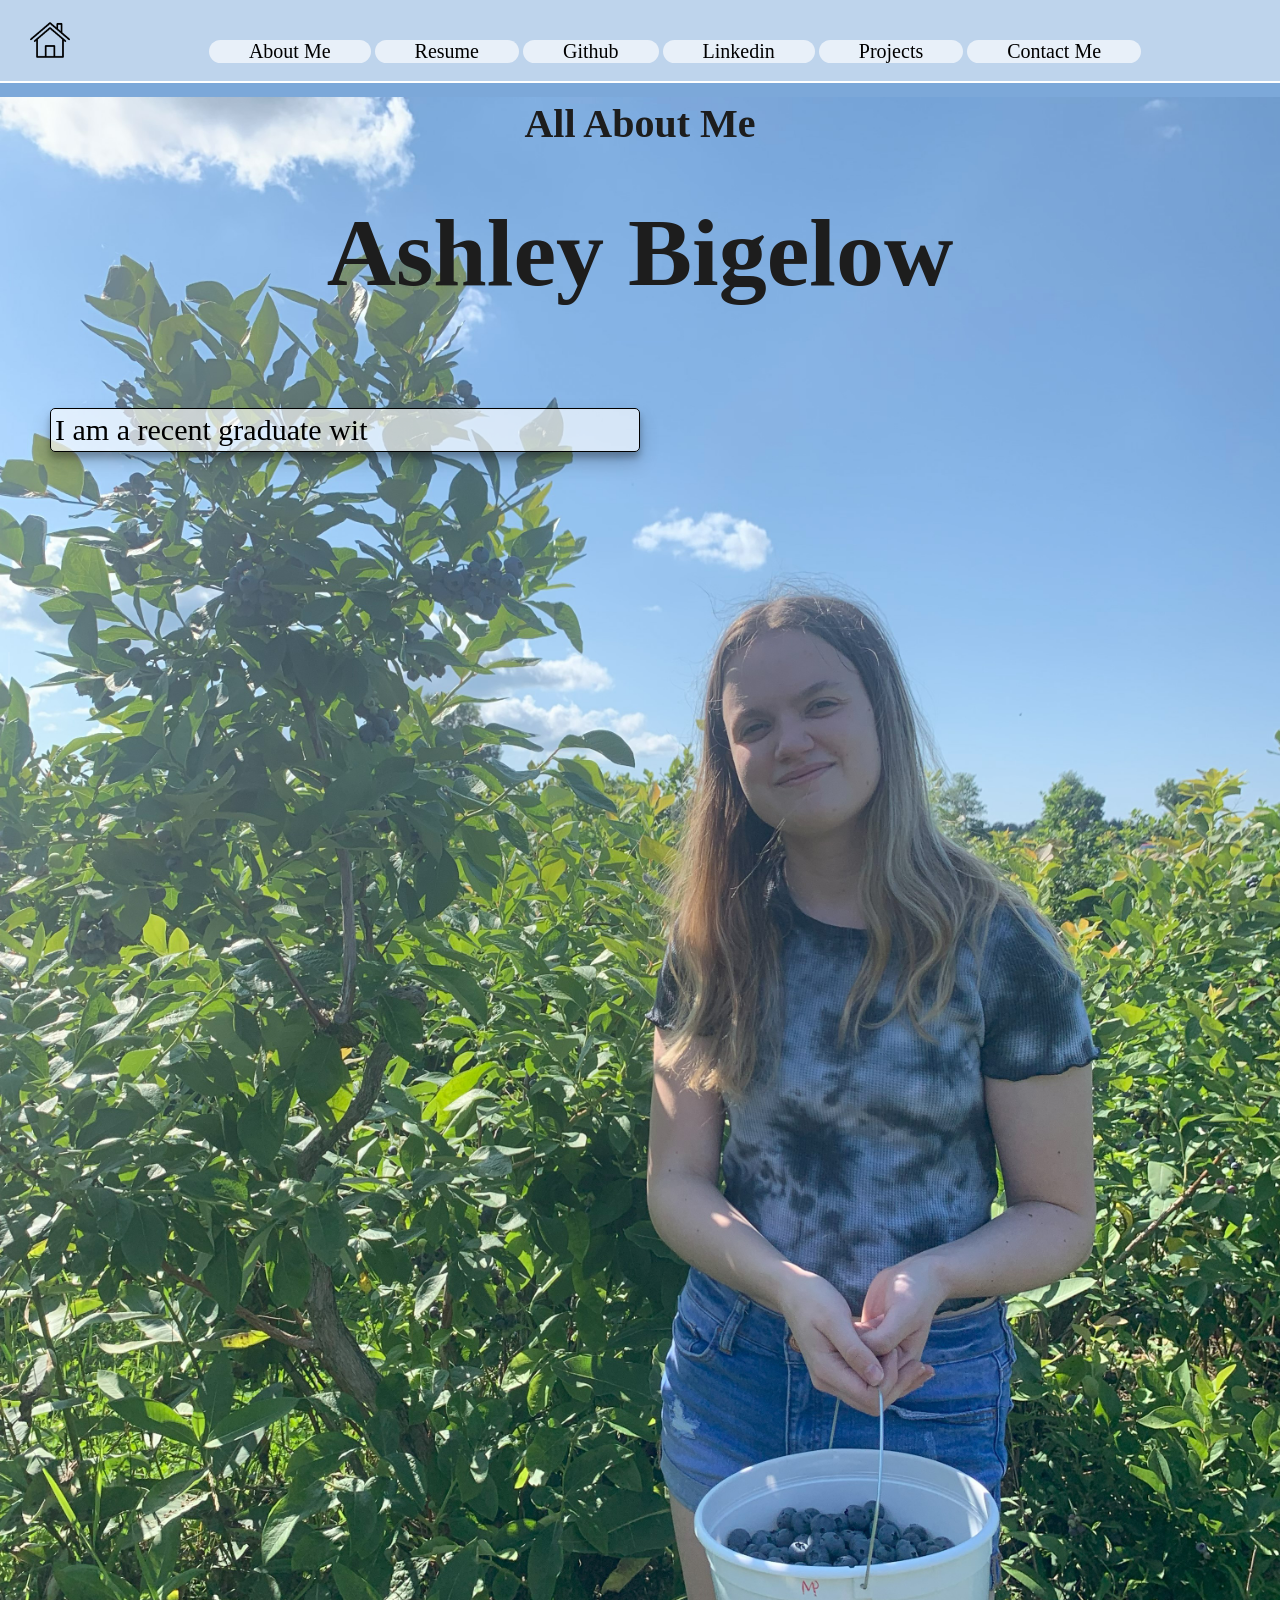
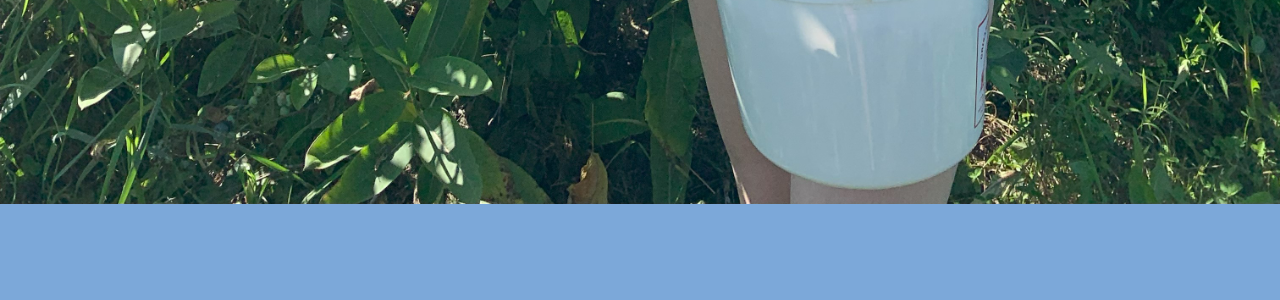
<file: index.html>
<!DOCTYPE html>
<html lang="en">
  <head>
    <link rel="stylesheet" href="style.css" />
    <script src="https://ajax.googleapis.com/ajax/libs/jquery/3.6.4/jquery.min.js"></script>
  </head>

  <body id="aboutid">
    <!--This is the header for the pages-->
    <div
      style="
        position: fixed;
        width: 100%;
        background-color: rgba(255, 255, 255, 0.5);
      "
    >
      <p style="height: 40px"></p>
      <p class="centerImage">
        <a
          style="float: left; margin-top: -20px; margin-left: 30px"
          href="index.html"
        >
          <img src="../images/house.png" width="40" alt="home logo" />
        </a>
        <a class="buttons" href="about.html">About Me</a>
        <a
          class="buttons"
          href="Resume.pdf"
          target="_blank"
          rel="noopener noreferrer"
          >Resume</a
        >
        <a
          class="buttons"
          href="https://github.com/ashleybigelow"
          target="_blank"
          rel="noopener noreferrer"
          >Github</a
        >
        <a
          class="buttons"
          href="https://www.linkedin.com/in/ashley-bigelow-8a0a091b8/"
          target="_blank"
          rel="noopener noreferrer"
          >Linkedin</a
        >
        <a class="buttons" href="projects.html">Projects</a>
        <a class="buttons" href="contactme.html">Contact Me</a>
      </p>
      <br />
      <hr style="background-color: white; border: none; height: 2px" />
    </div>
    <!--This is where the page content starts-->
    <div>
      <p style="height: 100px"></p>
      <h1
        style="
          color: rgb(29, 29, 29);
          font-family: 'Times New Roman', Times, serif;
          font-size: 250%;
          text-align: center;
        "
      >
        All About Me
      </h1>
      <p class="space"></p>
      <h1
        style="
          color: rgb(29, 29, 29);
          font-family: 'Times New Roman', Times, serif;
          font-size: 6rem;
          text-align: center;
        "
      >
        Ashley Bigelow
      </h1>
      <p style="height: 100px"></p>
      <p
        id="textblock"
        class="textblock textblocka"
        style="margin-bottom: 200px"
      ></p>
      <span class="input-cursor"></span>
    </div>

    <script>
      //this function waits for a specific amount of time before proceeding
      function waitForMs(ms) {
        return new Promise((resolve) => setTimeout(resolve, ms));
      }

      async function type(sentence, eleRef, delay = 50) {
        let i = 0;
        while (i < sentence.length) {
          await waitForMs(delay);
          $(eleRef).append(sentence.charAt(i));
          i++;
        }
        return;
      }

      async function backspace(eleRef, delay = 10) {
        let sentence = $(eleRef).html();
        while (sentence.length > 0) {
          await waitForMs(delay);
          sentence = sentence.substring(0, sentence.length - 1);
          $(eleRef).html(sentence);
        }
      }

      let sentencetest = "test test test";
      let sentencea =
        "I am a recent graduate with my Bachelor of Science in Computer Science from Cornell " +
        "University. While in college, I learned how to code in Python, Java, " +
        "OCaml, and many more languages. In order to create this webite, I taught " +
        "myself HTML, CSS, and JavaScript. There are links to my Resume, " +
        "Github, LinkedIn, and a page where I describe some of the projects that " +
        "I have worked on.";
      let sentenceb =
        "Some of the technologies I know are: Java, Python, Ocaml, HTML, CSS, JavaScript, Node.js, React.js, C, and SQL.";
      let sentencec =
        "Some useful courses I took are: Introduction to Computing using Python, Object-Oriented Programming & Data Structures (Java), Calculus I & II, Discrete Structures, Data Structures and Functional Programming, Operating Systems, Theory of Algorithms, Computer System Organization, Foundations of Artificial Intelligence";
      /* type(sentenceb, "textblockb")*/
      $(document).ready(async function () {
        while (true) {
          await type(sentencea, "#textblock");
          await waitForMs(200);
          await backspace("#textblock");
          await type(sentenceb, "#textblock");
          await waitForMs(200);
          await backspace("#textblock");
          await type(sentencec, "#textblock");
          await waitForMs(200);
          await backspace("#textblock");
        }
      });
    </script>
  </body>
</html>
</file>
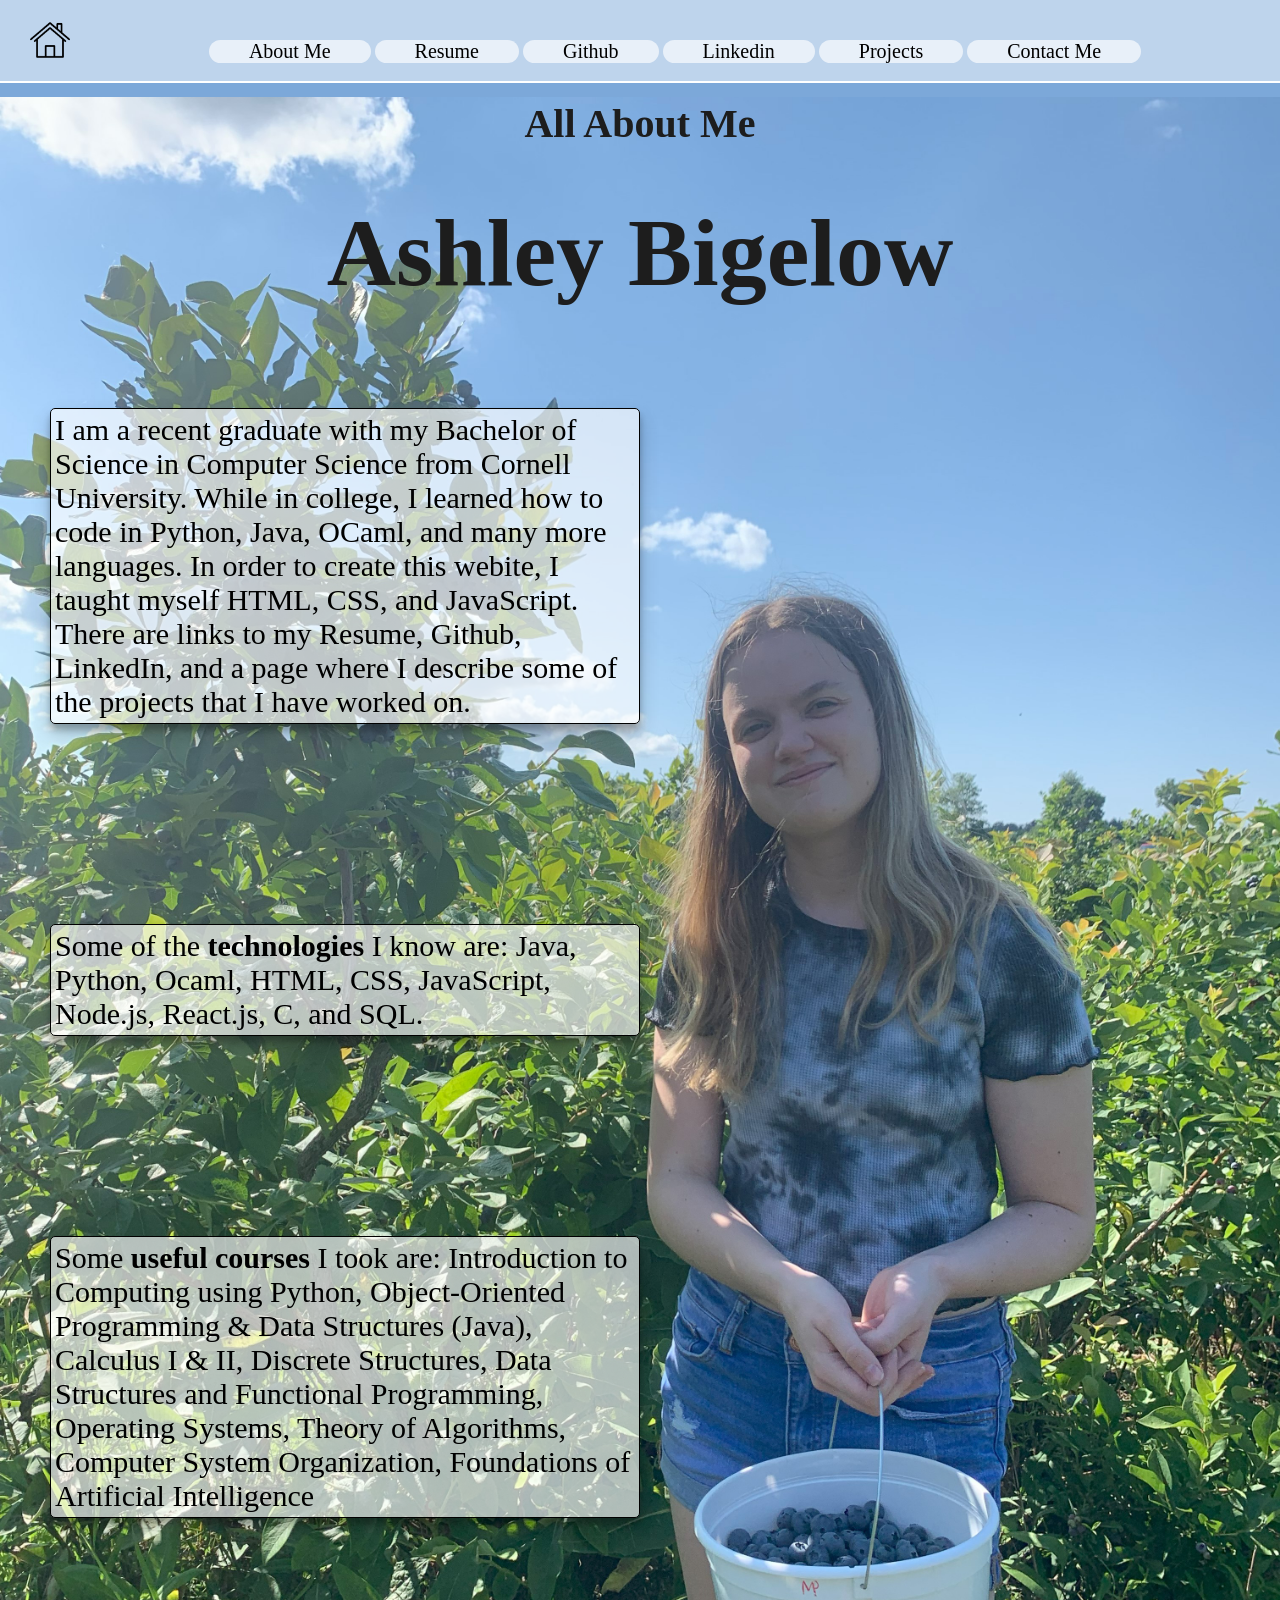
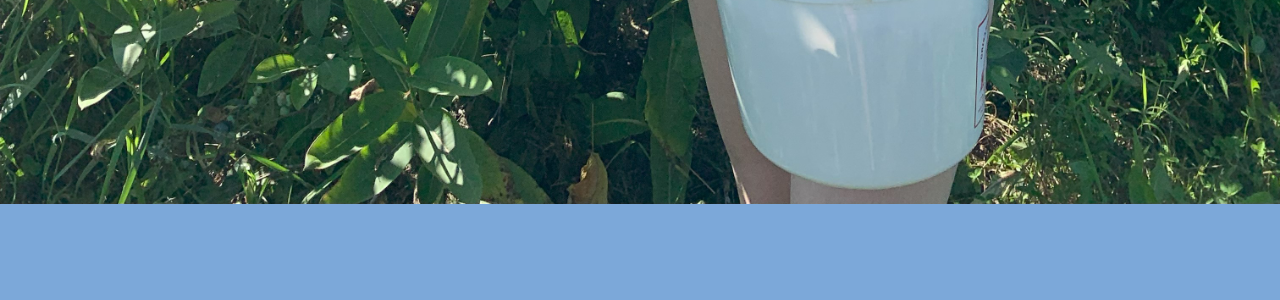
<file: about.html>
<!DOCTYPE html>
<html lang="en">
  <head>
    <link rel="stylesheet" href="style.css" />
  </head>

  <body id="aboutid">
    <!--This is the header for the pages-->
    <div
      style="
        position: fixed;
        width: 100%;
        background-color: rgba(255, 255, 255, 0.5);
      "
    >
      <p style="height: 40px"></p>
      <p class="centerImage">
        <a
          style="float: left; margin-top: -20px; margin-left: 30px"
          href="index.html"
        >
          <img src="../images/house.png" width="40" alt="home logo" />
        </a>
        <a class="buttons" href="about.html">About Me</a>
        <a
          class="buttons"
          href="Resume.pdf"
          target="_blank"
          rel="noopener noreferrer"
          >Resume</a
        >
        <a
          class="buttons"
          href="https://github.com/ashleybigelow"
          target="_blank"
          rel="noopener noreferrer"
          >Github</a
        >
        <a
          class="buttons"
          href="https://www.linkedin.com/in/ashley-bigelow-8a0a091b8/"
          target="_blank"
          rel="noopener noreferrer"
          >Linkedin</a
        >
        <a class="buttons" href="projects.html">Projects</a>
        <a class="buttons" href="contactme.html">Contact Me</a>
      </p>
      <br />
      <hr style="background-color: white; border: none; height: 2px" />
    </div>
    <!--This is where the page content starts-->
    <div>
      <p style="height: 100px"></p>
      <h1
        style="
          color: rgb(29, 29, 29);
          font-family: 'Times New Roman', Times, serif;
          font-size: 250%;
          text-align: center;
        "
      >
        All About Me
      </h1>
      <p class="space"></p>
      <h1
        style="
          color: rgb(29, 29, 29);
          font-family: 'Times New Roman', Times, serif;
          font-size: 6rem;
          text-align: center;
        "
      >
        Ashley Bigelow
      </h1>
      <p style="height: 100px"></p>
      <p class="textblock textblocka" style="margin-bottom: 200px">
        I am a recent graduate with my Bachelor of Science in Computer Science
        from Cornell University. While in college, I learned how to code in
        Python, Java, OCaml, and many more languages. In order to create this
        webite, I taught myself HTML, CSS, and JavaScript. There are links to my
        Resume, Github, LinkedIn, and a page where I describe some of the
        projects that I have worked on.
      </p>
      <div class="textblock textblockb" style="margin-bottom: 200px">
        <p>
          Some of the <b>technologies</b> I know are: Java, Python, Ocaml, HTML,
          CSS, JavaScript, Node.js, React.js, C, and SQL.
        </p>
      </div>
      <div class="textblock textblockc">
        <p>
          Some <b>useful courses</b> I took are: Introduction to Computing using
          Python, Object-Oriented Programming & Data Structures (Java), Calculus
          I & II, Discrete Structures, Data Structures and Functional
          Programming, Operating Systems, Theory of Algorithms, Computer System
          Organization, Foundations of Artificial Intelligence
        </p>
      </div>
    </div>
  </body>
</html>
</file>
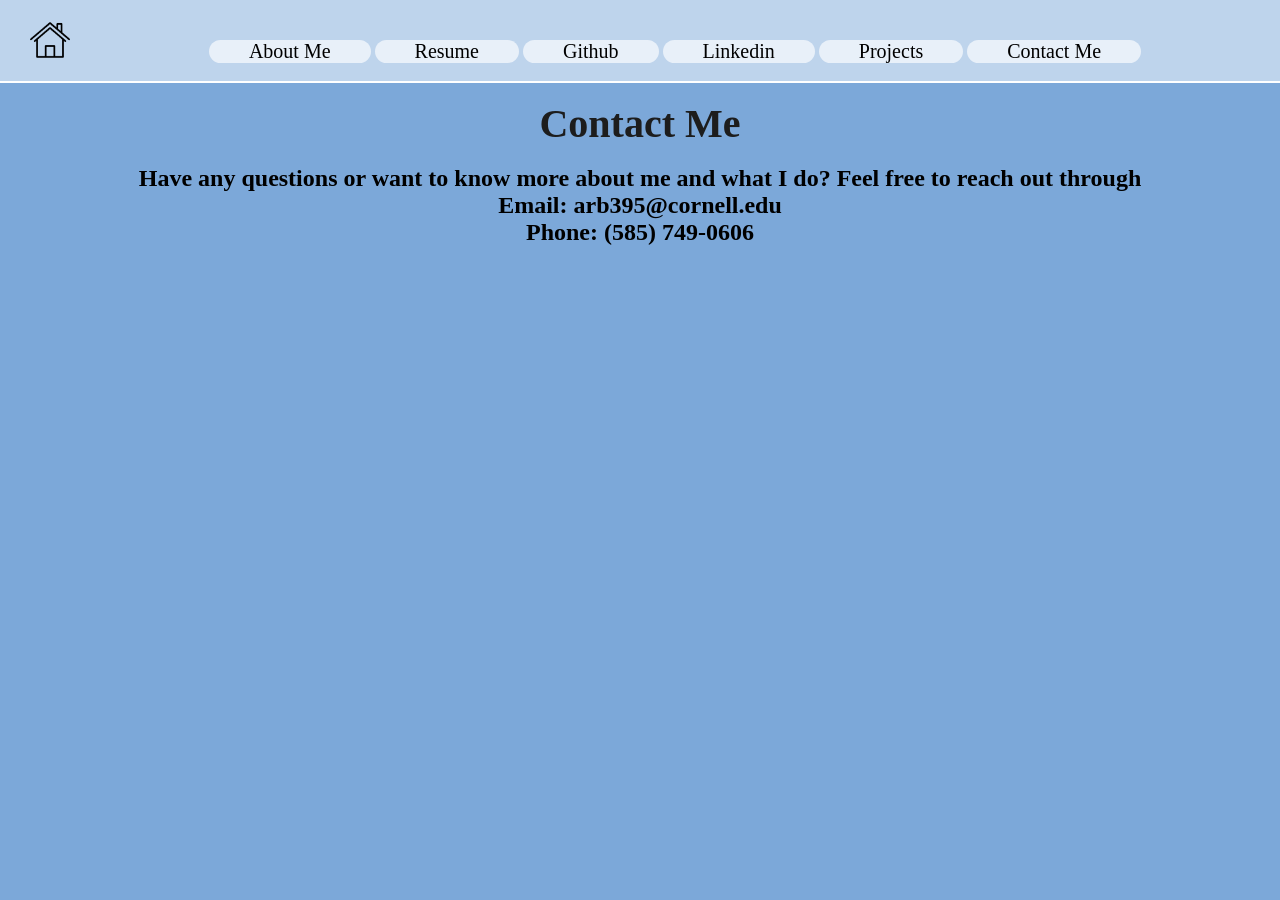
<file: contactme.html>
<!DOCTYPE html>
<html lang="en">
  <head>
    <meta charset="UTF-8" />
    <meta http-equiv="X-UA-Compatible" content="IE=edge" />
    <meta name="viewport" content="width=device-width, initial-scale=1.0" />
    <title>Document</title>
    <link rel="stylesheet" href="style.css" />
  </head>

  <body id="contactid">
    <!--This is the header for the pages-->
    <div
      style="
        position: fixed;
        width: 100%;
        background-color: rgba(255, 255, 255, 0.5);
      "
    >
      <p style="height: 40px"></p>
      <p class="centerImage">
        <a
          style="float: left; margin-top: -20px; margin-left: 30px"
          href="index.html"
        >
          <img src="../images/house.png" width="40" alt="home logo" />
        </a>
        <a class="buttons" href="about.html">About Me</a>
        <a
          class="buttons"
          href="Resume.pdf"
          target="_blank"
          rel="noopener noreferrer"
          >Resume</a
        >
        <a
          class="buttons"
          href="https://github.com/ashleybigelow"
          target="_blank"
          rel="noopener noreferrer"
          >Github</a
        >
        <a
          class="buttons"
          href="https://www.linkedin.com/in/ashley-bigelow-8a0a091b8/"
          target="_blank"
          rel="noopener noreferrer"
          >Linkedin</a
        >
        <a class="buttons" href="projects.html">Projects</a>
        <a class="buttons" href="contactme.html">Contact Me</a>
      </p>
      <br />
      <hr style="background-color: white; border: none; height: 2px" />
    </div>
    <!--This is the content of the page-->
    <p style="height: 100px"></p>
    <h1>Contact Me</h1>
    <br />
    <h2 style="text-align: center">
      Have any questions or want to know more about me and what I do? Feel free
      to reach out through
    </h2>
    <h2 style="text-align: center">Email: arb395@cornell.edu</h2>
    <h2 style="text-align: center">Phone: (585) 749-0606</h2>
  </body>
</html>
</file>
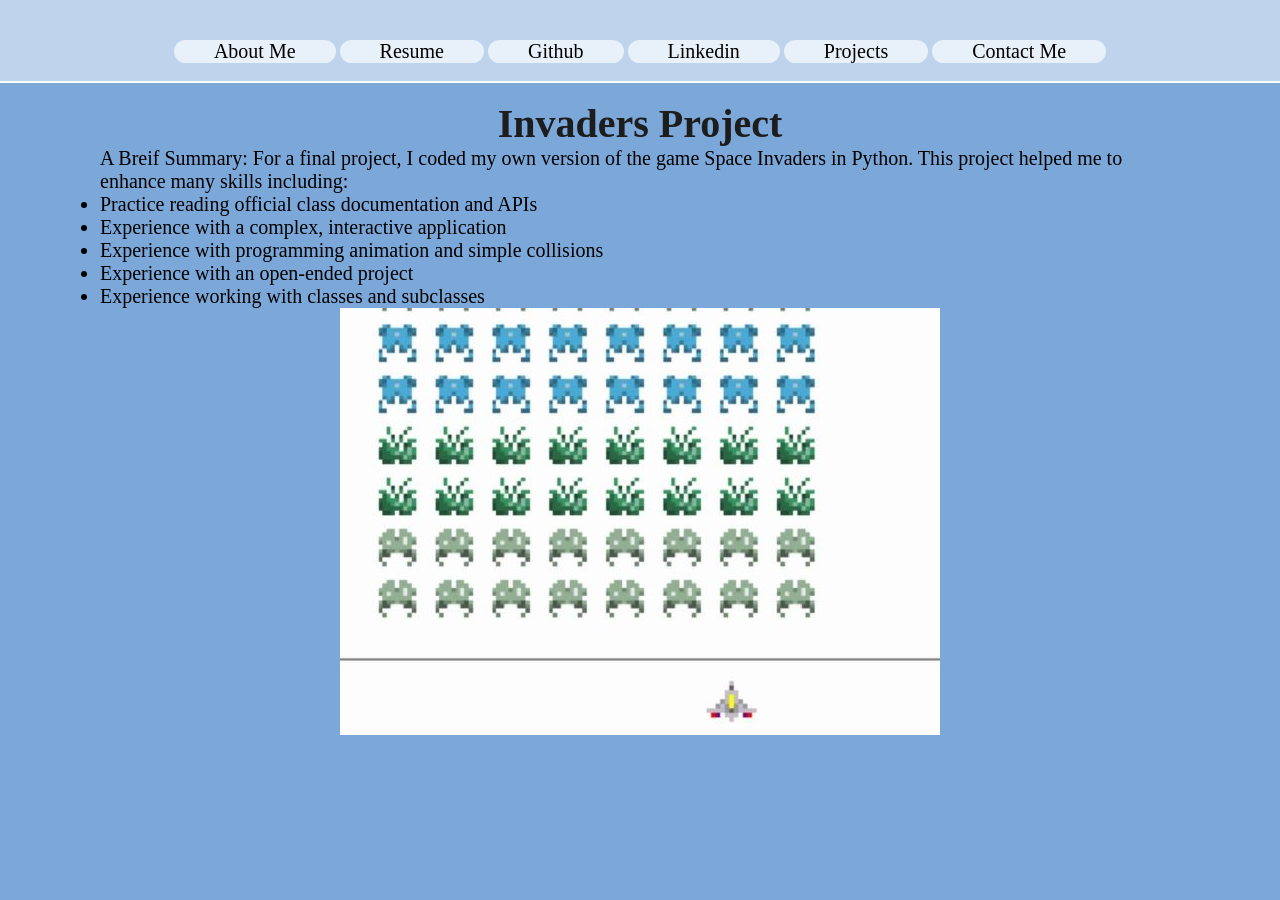
<file: invaders.html>
<html>

<head>
  <link rel="stylesheet" href="style.css">
</head>

<body id="projectsid">
   <!--This is the header for the pages-->
  <div style="position:fixed; width:100%; background-color: rgba(255, 255, 255, 0.5);">
    <p style="height: 40px;"></p>
    <p class="centerImage">
      <a class="buttons" href="about.html">About Me</a>
      <a class="buttons" href="Resume.pdf" target="_blank" rel="noopener noreferrer">Resume</a>
      <a class="buttons" href="https://github.com/ashleybigelow" target="_blank" rel="noopener noreferrer">Github</a>
      <a class="buttons" href="https://www.linkedin.com/in/ashley-bigelow-8a0a091b8/" target="_blank" rel="noopener noreferrer">Linkedin</a>
      <a class="buttons" href="projects.html">Projects</a>
      <a class="buttons" href="contactme.html">Contact Me</a>
    </p>
      <br>
    <hr style="background-color:white; border:none; height:2px">
  </div>
  <p style="height: 100px;"></p>
  <H1>
    Invaders Project
  </H1>
  <p style="font-size: 125%; margin: 0px 100px;">
    A Breif Summary: For a final project, I coded my own version of the game
    Space Invaders in Python. This project helped me to enhance many skills
    including:
  </p>
  <ul style="font-size: 125%; margin: 0px 100px;">
    <li>Practice reading official class documentation and APIs</li>
    <li>Experience with a complex, interactive application</li>
    <li>Experience with programming animation and simple collisions</li>
    <li>Experience with an open-ended project</li>
    <li>Experience working with classes and subclasses</li>
  </ul>
  <p class="centerImage"><img src="images/invaders.jpg"></p>
</body>

</html>
</file>
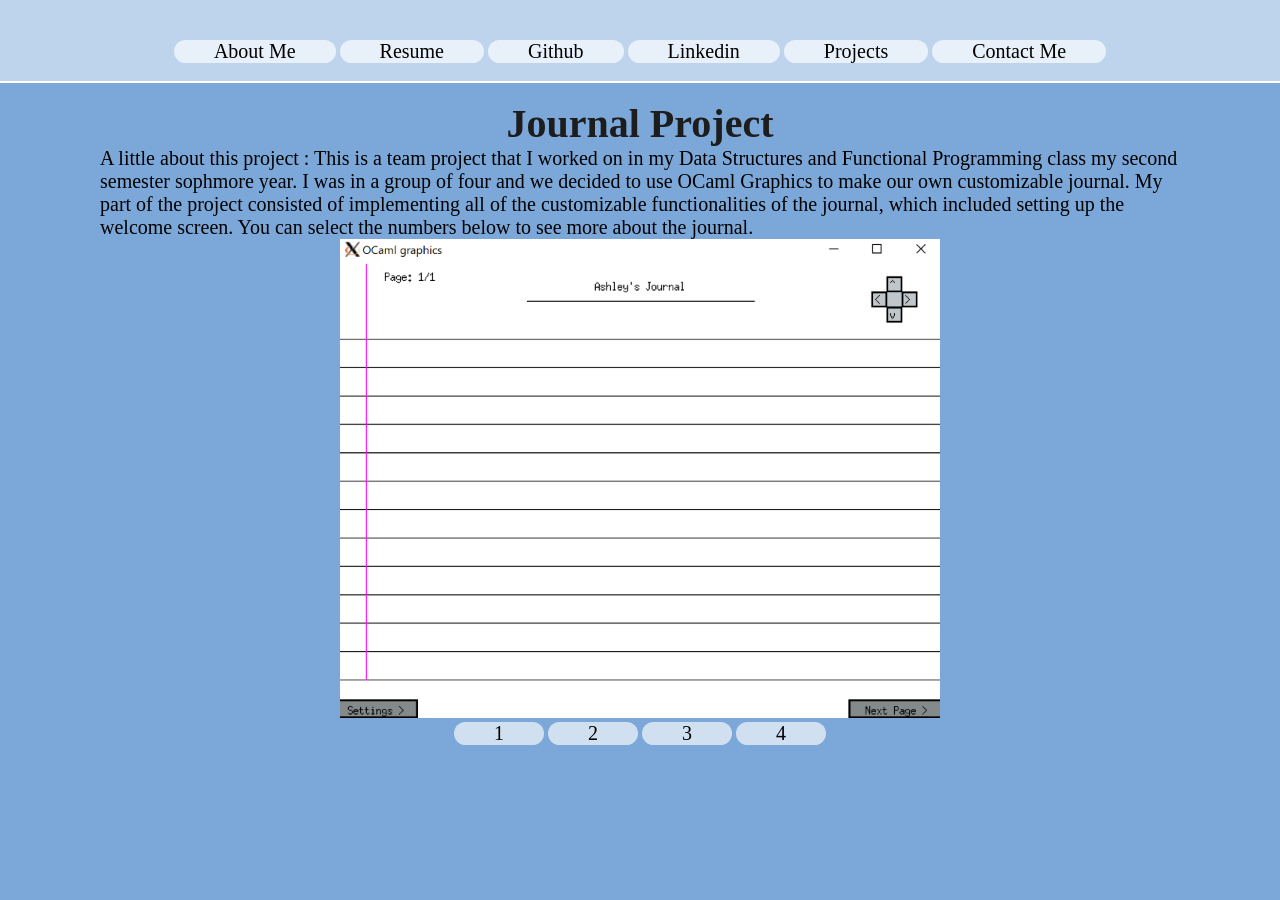
<file: journal.html>
<!DOCTYPE html>
<html lang="en">

<head>
  <meta charset="UTF-8">
  <meta http-equiv="X-UA-Compatible" content="IE=edge">
  <meta name="viewport" content="width=device-width, initial-scale=1.0">
  <title>Document</title>
  <link rel="stylesheet" href="style.css">
</head>

<body id="projectsid">
  <!--This is the header for the pages-->
  <div style="position:fixed; width:100%; background-color: rgba(255, 255, 255, 0.5);">
    <p style="height: 40px;"></p>
    <p class="centerImage">
      <a class="buttons" href="about.html">About Me</a>
      <a class="buttons" href="Resume.pdf" target="_blank" rel="noopener noreferrer">Resume</a>
      <a class="buttons" href="https://github.com/ashleybigelow" target="_blank" rel="noopener noreferrer">Github</a>
      <a class="buttons" href="https://www.linkedin.com/in/ashley-bigelow-8a0a091b8/" target="_blank" rel="noopener noreferrer">Linkedin</a>
      <a class="buttons" href="projects.html">Projects</a>
      <a class="buttons" href="contactme.html">Contact Me</a>
    </p>
      <br>
    <hr style="background-color:white; border:none; height:2px">
  </div>
  <p style="height: 100px;"></p>
  <H1>
    Journal Project
  </H1>

  <!-- This will make it so that when the arrows are presses, the image and text
  elements change-->
  <script>
    function arrow(a) {
      var pic;
      var text;
      if (a == 0) {
        pic = "images/journal.PNG"
        text = "A little about this project : This is a team project that I " +
          "worked on in my Data Structures and Functional Programming class my " +
          "second semester sophmore year. I was in a group of four <br> and we decided " +
          "to use OCaml Graphics to make our own customizable journal. My part of " +
          "the project consisted of implementing all of the customizable " +
          "functionalities of the journal, <br> which included setting up the welcome " +
          "screen. You can select the numbers below to see more about the journal."
      }
      else if (a == 1) {
        pic = "images/welcome.PNG"
        text = "This is the welcome screen. It was my job to create this to allow " +
          "the user to be able to make their journal more cutomizable. The user is " +
          "able to type their name and then hit enter to continue onto more customizations." +
          "</br><pre> </pre>"
      }
      else if (a == 2) {
        pic = "images/journalselections.PNG"
        text = "This is the other part of the customizations. The user is able " +
          "to select the colors that they would like for the text, background, " +
          "and lines on their journal. It also has an example window at the " +
          "bottom of the screen that changes with their selections, giving them " +
          "an idea of what their journal will look like." +
          "</br> <pre> </pre>"
      }
      else {
        pic = "images/settingsjournal.PNG"
        text = "This is the final page. I helped with implementing the buttons " +
          "you see at the bottom of the screen, which allow the user to change " +
          "the settings after they've passed the welcome screen." +
          "</br> </br> <pre> </pre>"
      }
      document.getElementById('myImage').src = pic;
      document.getElementById('text').innerHTML = text;
    }
  </script>

  <p id="text" style="font-size: 125%; margin: 0px 100px;">A little about this project : This is a team
    project that I worked on in my
    Data Structures and Functional Programming class my second semester sophmore
    year. I was in a group of four and we decided to use OCaml Graphics to make
    our own customizable journal. My part of the project consisted of implementing
    all of the customizable functionalities of the journal, which included setting
    up the welcome screen. You can select the numbers below to see more about the
    journal.
  </p>
  <p class="centerImage">
    <img id="myImage" src="images/journal.PNG">
  </p>

  <p class="centerImage">
    <button class = "buttons" type="button" onclick="arrow(0)">1</button>
    <button class = "buttons" type="button" onclick="arrow(1)">2</button>
    <button class = "buttons" type="button" onclick="arrow(2)">3</button>
    <button class = "buttons" type="button" onclick="arrow(3)">4</button>
  </p>
</body>

</html>
</file>
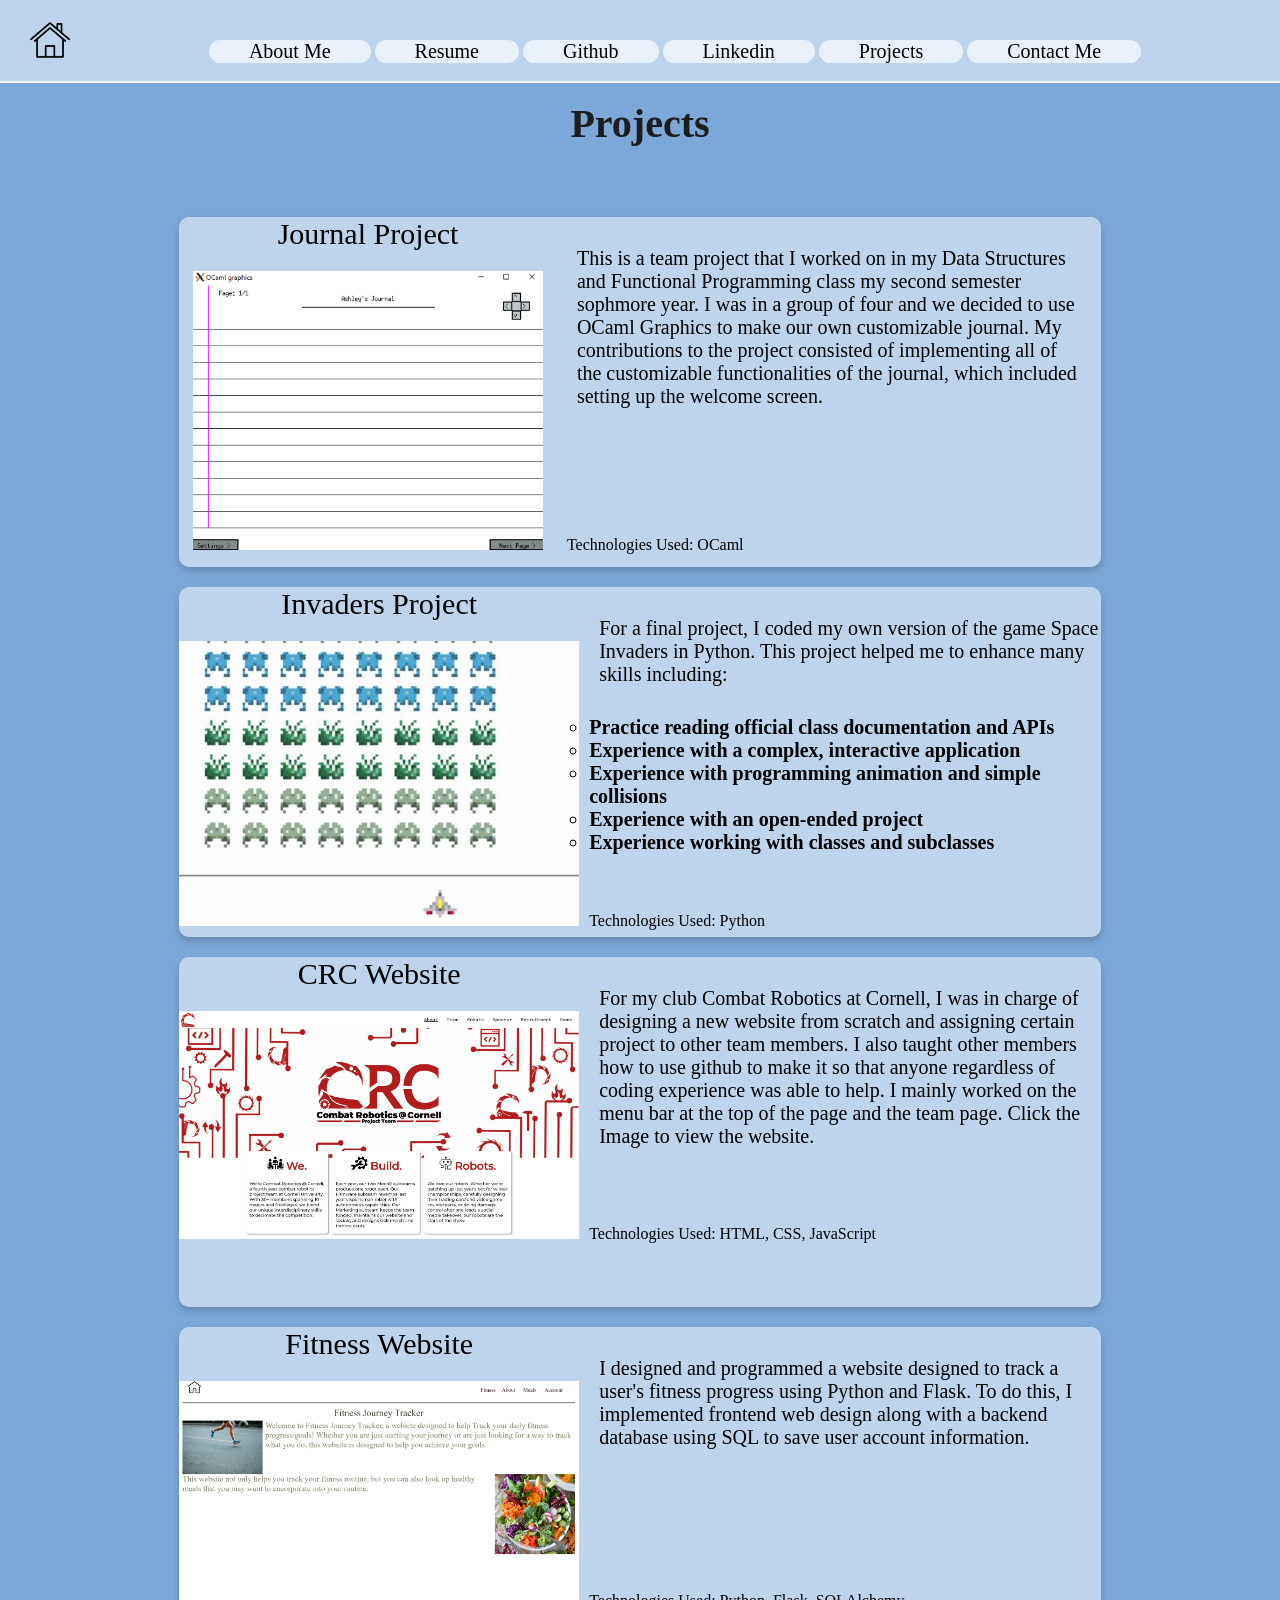
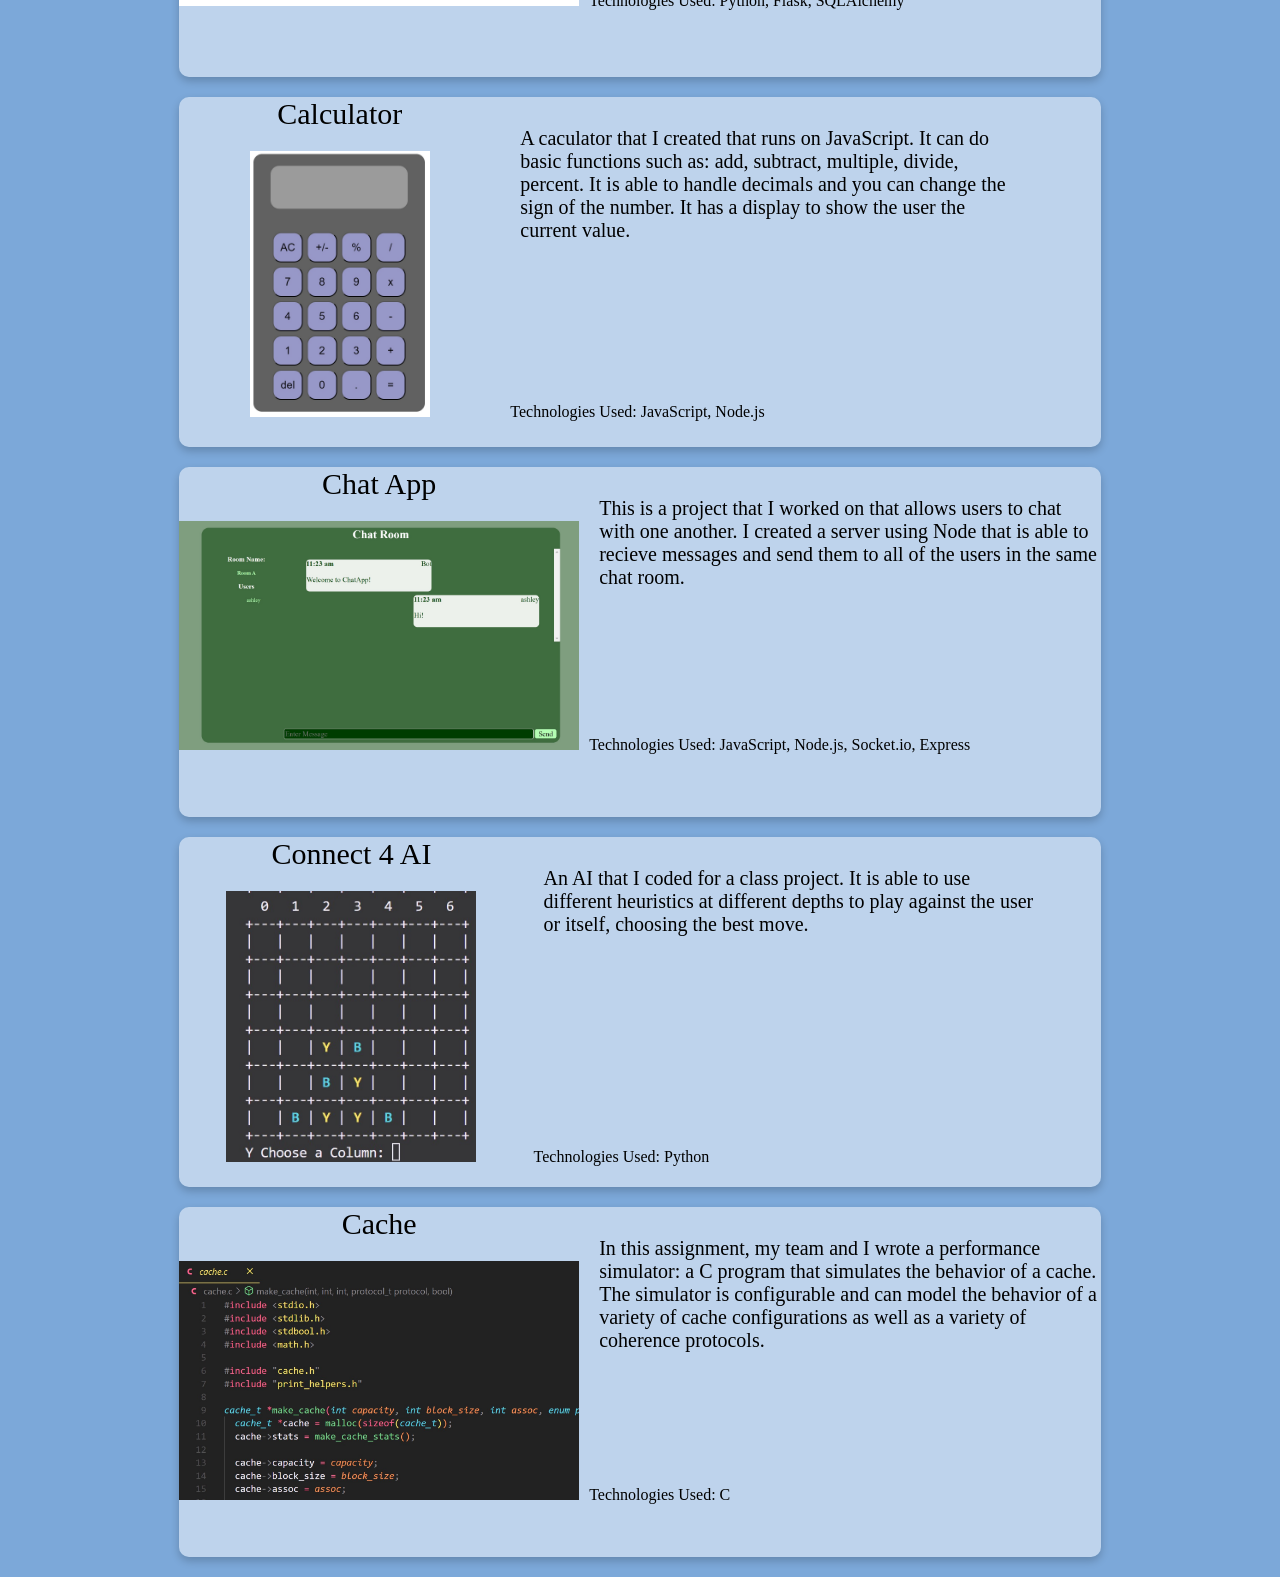
<file: projects.html>
<!DOCTYPE html>
<html lang="en">
  <head>
    <link rel="stylesheet" href="style.css" />
  </head>

  <body id="projectsid">
    <!--This is the header for the pages-->
    <div
      style="
        position: fixed;
        width: 100%;
        background-color: rgba(255, 255, 255, 0.5);
      "
    >
      <p style="height: 40px"></p>
      <p class="centerImage">
        <a
          style="float: left; margin-top: -20px; margin-left: 30px"
          href="index.html"
        >
          <img src="../images/house.png" width="40" alt="home logo" />
        </a>
        <a class="buttons" href="about.html">About Me</a>
        <a
          class="buttons"
          href="Resume.pdf"
          target="_blank"
          rel="noopener noreferrer"
          >Resume</a
        >
        <a
          class="buttons"
          href="https://github.com/ashleybigelow"
          target="_blank"
          rel="noopener noreferrer"
          >Github</a
        >
        <a
          class="buttons"
          href="https://www.linkedin.com/in/ashley-bigelow-8a0a091b8/"
          target="_blank"
          rel="noopener noreferrer"
          >Linkedin</a
        >
        <a class="buttons" href="projects.html">Projects</a>
        <a class="buttons" href="contactme.html">Contact Me</a>
      </p>
      <br />
      <hr style="background-color: white; border: none; height: 2px" />
    </div>
    <!--This is the body-->
    <p style="height: 100px"></p>
    <h1 style="margin-bottom: 70px">Projects</h1>
    <div class="project">
      <!--Journal Project-->
      <div class="card">
        <div class="grid-container">
          <div class="card_left">
            <p class="card_title">Journal Project</p>
            <p class="centerImage">
              <img src="images/journal.PNG" width="350" />
            </p>
          </div>
          <div class="card_right">
            <p class="card_text">
              This is a team project that I worked on in my Data Structures and
              Functional Programming class my second semester sophmore year. I
              was in a group of four and we decided to use OCaml Graphics to
              make our own customizable journal. My contributions to the project
              consisted of implementing all of the customizable functionalities
              of the journal, which included setting up the welcome screen.
            </p>
            <p class="card_footer">Technologies Used: OCaml</p>
          </div>
        </div>
      </div>
      <!--Invaders Project-->
      <div class="card">
        <div class="grid-container">
          <div class="card_left">
            <p class="card_title">Invaders Project</p>
            <p class="centerImage">
              <img src="images/invaders.jpg" width="400" />
            </p>
          </div>
          <div class="card_right">
            <p class="card_text">
              For a final project, I coded my own version of the game Space
              Invaders in Python. This project helped me to enhance many skills
              including:
            </p>
            <ul
              style="
                list-style-type: circle;
                font-weight: bold;
                font-size: 20px;
              "
            >
              <li>Practice reading official class documentation and APIs</li>
              <li>Experience with a complex, interactive application</li>
              <li>
                Experience with programming animation and simple collisions
              </li>
              <li>Experience with an open-ended project</li>
              <li>Experience working with classes and subclasses</li>
            </ul>
            <p class="card_footer">Technologies Used: Python</p>
          </div>
        </div>
      </div>
      <!--CRC Website-->
      <div class="card">
        <div class="grid-container">
          <div class="card_left">
            <p class="card_title">CRC Website</p>
            <p class="centerImage">
              <a
                href="https://combatrobotics.engineering.cornell.edu/index.html"
                target="_blank"
              >
                <img
                  class="zoom"
                  src="images/crc.jpg"
                  width="400"
                  alt="A picture of the Combat Robotics at Cornell Website"
                />
              </a>
            </p>
          </div>
          <div class="card_right">
            <p class="card_text">
              For my club Combat Robotics at Cornell, I was in charge of
              designing a new website from scratch and assigning certain project
              to other team members. I also taught other members how to use
              github to make it so that anyone regardless of coding experience
              was able to help. I mainly worked on the menu bar at the top of
              the page and the team page. Click the Image to view the website.
            </p>
            <p class="card_footer">Technologies Used: HTML, CSS, JavaScript</p>
          </div>
        </div>
      </div>
      <!--Fitness Website-->
      <div class="card">
        <div class="grid-container">
          <div class="card_left">
            <p class="card_title">Fitness Website</p>
            <p class="centerImage">
              <img src="images/fitness.jpg" width="400" />
            </p>
          </div>
          <div class="card_right">
            <p class="card_text">
              I designed and programmed a website designed to track a user's
              fitness progress using Python and Flask. To do this, I implemented
              frontend web design along with a backend database using SQL to
              save user account information.
            </p>
            <p class="card_footer">
              Technologies Used: Python, Flask, SQLAlchemy
            </p>
          </div>
        </div>
      </div>
      <!--Calculator-->
      <div class="card">
        <div class="grid-container">
          <div class="card_left">
            <p class="card_title">Calculator</p>
            <p class="centerImage">
              <img src="images/calculator.jpg" width="180" />
            </p>
          </div>
          <div class="card_right">
            <p class="card_text">
              A caculator that I created that runs on JavaScript. It can do
              basic functions such as: add, subtract, multiple, divide, percent.
              It is able to handle decimals and you can change the sign of the
              number. It has a display to show the user the current value.
            </p>
            <p class="card_footer">Technologies Used: JavaScript, Node.js</p>
          </div>
        </div>
      </div>
      <!--Chat App-->
      <div class="card">
        <div class="grid-container">
          <div class="card_left">
            <p class="card_title">Chat App</p>
            <p class="centerImage">
              <img src="images/chat.jpg" width="400" />
            </p>
          </div>
          <div class="card_right">
            <p class="card_text">
              This is a project that I worked on that allows users to chat with
              one another. I created a server using Node that is able to recieve
              messages and send them to all of the users in the same chat room.
            </p>
            <p class="card_footer">
              Technologies Used: JavaScript, Node.js, Socket.io, Express
            </p>
          </div>
        </div>
      </div>
      <!--Connect 4 AI-->
      <div class="card">
        <div class="grid-container">
          <div class="card_left">
            <p class="card_title">Connect 4 AI</p>
            <p class="centerImage">
              <img src="images/connect4.jpg" width="250" />
            </p>
          </div>
          <div class="card_right">
            <p class="card_text">
              An AI that I coded for a class project. It is able to use
              different heuristics at different depths to play against the user
              or itself, choosing the best move.
            </p>
            <p class="card_footer">Technologies Used: Python</p>
          </div>
        </div>
      </div>
      <!--Cache-->
      <div class="card">
        <div class="grid-container">
          <div class="card_left">
            <p class="card_title">Cache</p>
            <p class="centerImage">
              <img src="images/cache.jpg" width="400" />
            </p>
          </div>
          <div class="card_right">
            <p class="card_text">
              In this assignment, my team and I wrote a performance simulator: a
              C program that simulates the behavior of a cache. The simulator is
              configurable and can model the behavior of a variety of cache
              configurations as well as a variety of coherence protocols.
            </p>
            <p class="card_footer">Technologies Used: C</p>
          </div>
        </div>
      </div>
    </div>
  </body>
</html>
</file>
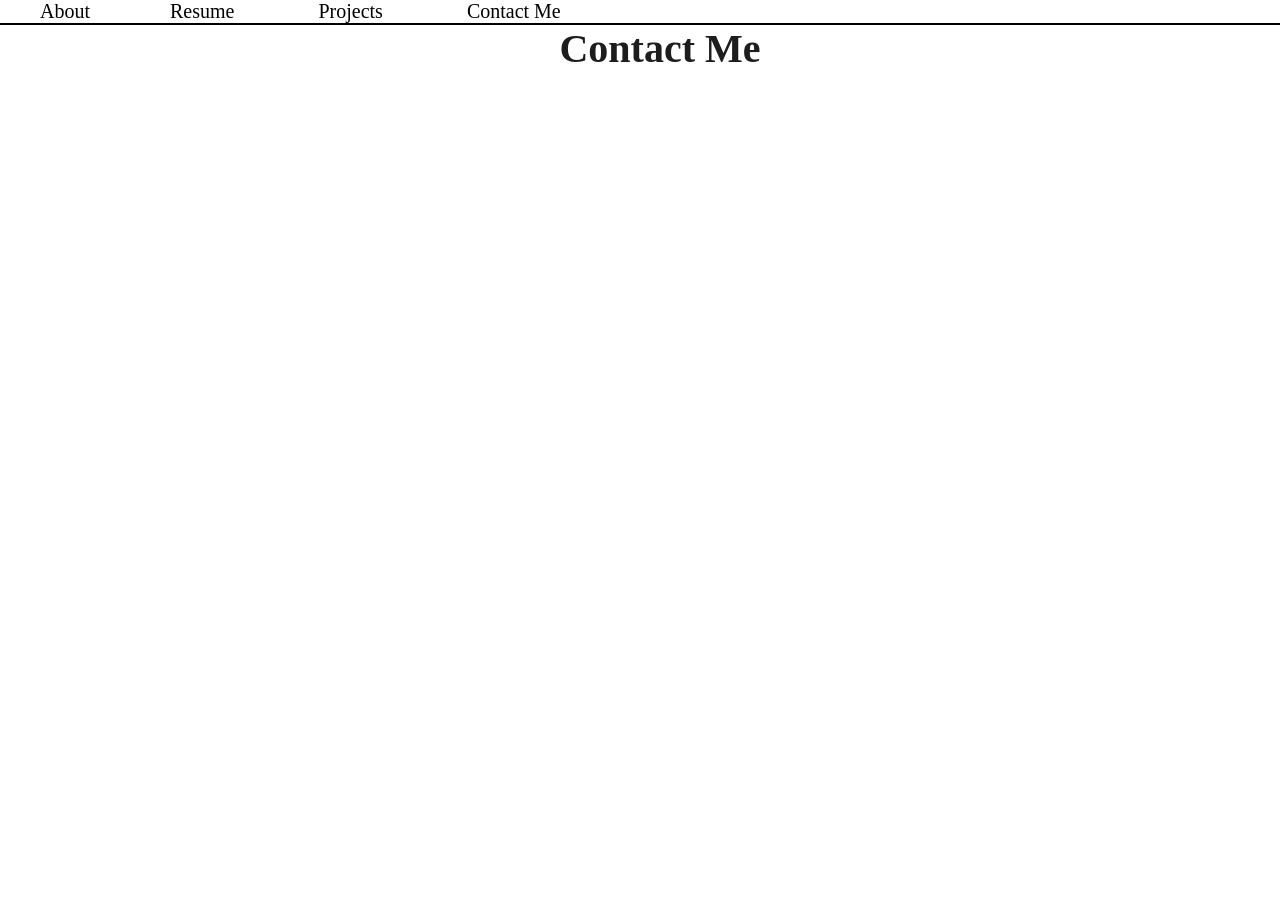
<file: html/contactme.html>
<!DOCTYPE html>
<html lang="en">

<head>
  <meta charset="UTF-8">
  <meta http-equiv="X-UA-Compatible" content="IE=edge">
  <meta name="viewport" content="width=device-width, initial-scale=1.0">
  <title>Document</title>
  <link rel="stylesheet" href="/style.css">
</head>

<body>
  <a class="buttons" href="/ashleybigelow.github.io/index.html">About</p>
    <a class="buttons" href="/ashleybigelow.github.io/Resume.pdf" target="_blank" rel="noopener noreferrer">Resume</a>
    <a class="buttons" href="projects.html">Projects</a>
    <a class="buttons">Contact Me</a>
    <br>
    <hr style="background-color:black; border:none; height:2px">
    <H1 style="color:rgb(29, 29, 29); font-family: Verdana; font-size: 250%;">
      <pre>
    Contact Me</pre>
    </H1>
</body>

</html>
</file>
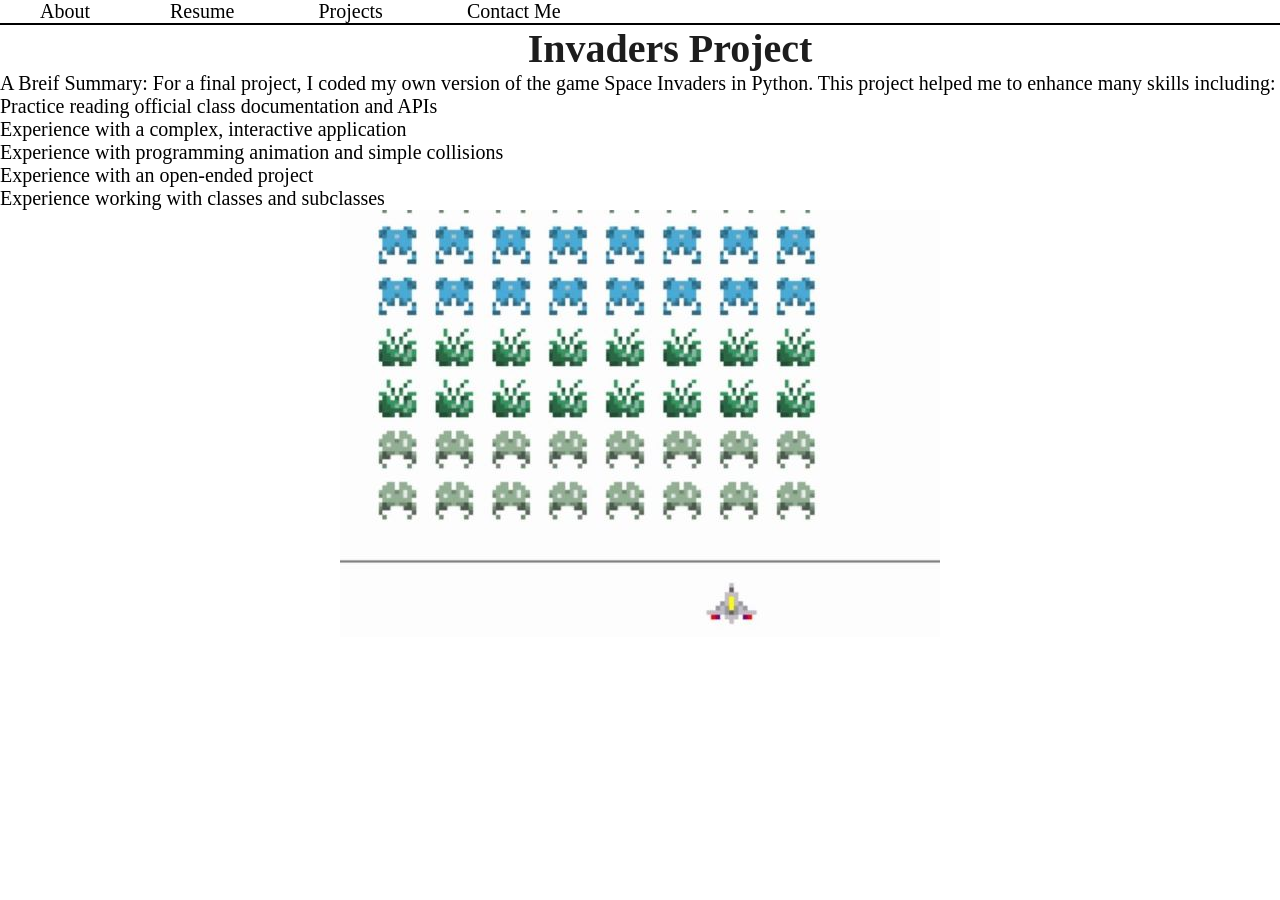
<file: html/invaders.html>
<html>

<head>
  <link rel="stylesheet" href="/style.css">
</head>

<body>
  <a class="buttons" href="/ashleybigelow.github.io/index.html">About</p>
    <a class="buttons" href="/ashleybigelow.github.io/Resume.pdf" target="_blank" rel="noopener noreferrer">Resume</a>
    <a class="buttons" href="projects.html">Projects</a>
    <a class="buttons" href="contactme.html">Contact Me</a>
    <br>
    <hr style="background-color:black; border:none; height:2px">
    <H1 style="color:rgb(29, 29, 29); font-family: Verdana; font-size: 250%;">
      <pre>
      Invaders Project</pre>
    </H1>
    <p style="font-size: 125%">
      A Breif Summary: For a final project, I coded my own version of the game
      Space Invaders in Python. This project helped me to enhance many skills
      including:
    </p>
    <ul style="font-size: 125%">
      <li>Practice reading official class documentation and APIs</li>
      <li>Experience with a complex, interactive application</li>
      <li>Experience with programming animation and simple collisions</li>
      <li>Experience with an open-ended project</li>
      <li>Experience working with classes and subclasses</li>
    </ul>
    <p class="centerImage"><img src="../images/invaders.jpg"></p>
</body>

</html>
</file>
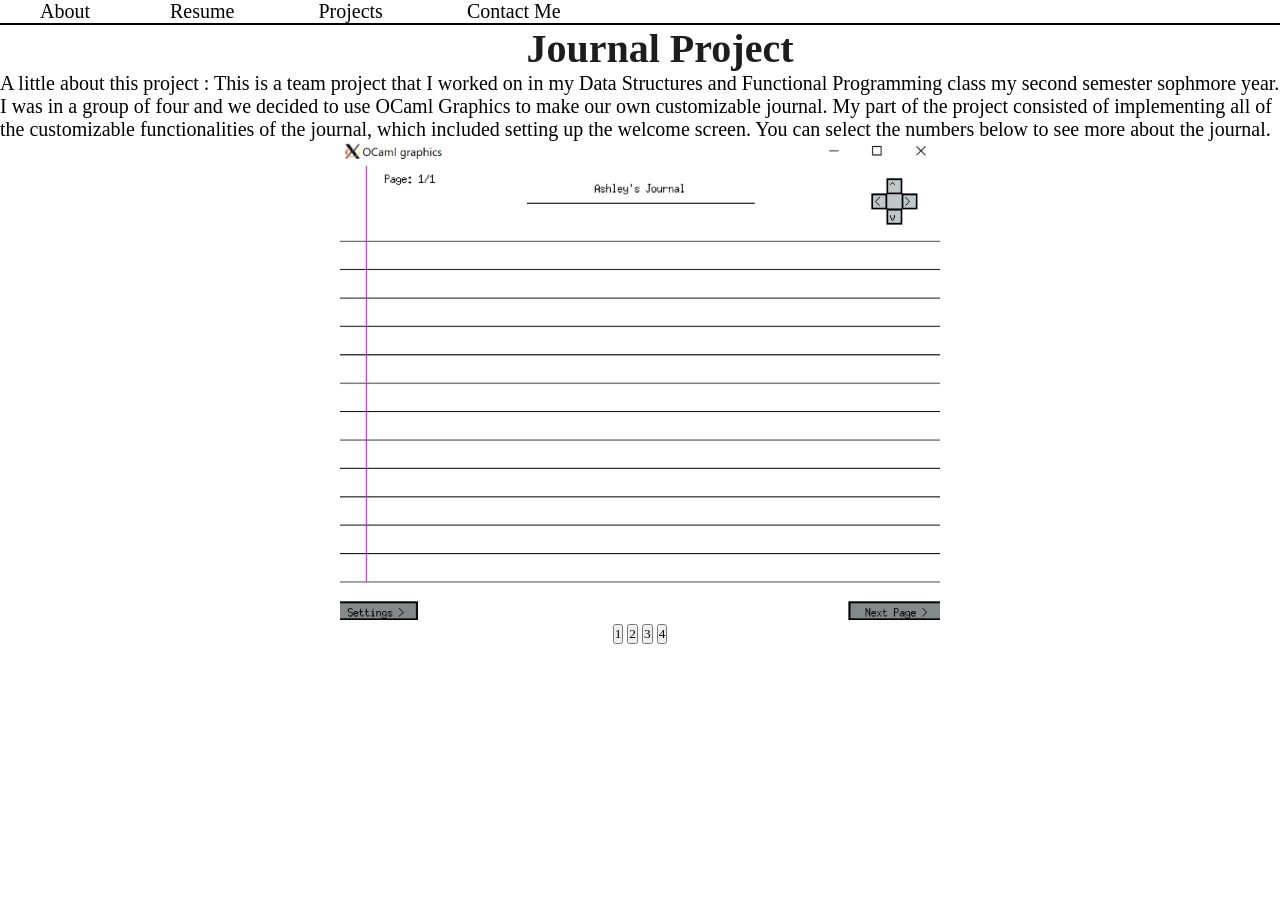
<file: html/journal.html>
<!DOCTYPE html>
<html lang="en">

<head>
  <meta charset="UTF-8">
  <meta http-equiv="X-UA-Compatible" content="IE=edge">
  <meta name="viewport" content="width=device-width, initial-scale=1.0">
  <title>Document</title>
  <link rel="stylesheet" href="/style.css">
</head>

<body>
  <a class="buttons" href="/ashleybigelow.github.io/index.html">About</p>
    <a class="buttons" href="/ashleybigelow.github.io/Resume.pdf" target="_blank" rel="noopener noreferrer">Resume</a>
    <a class="buttons" href="projects.html">Projects</a>
    <a class="buttons" href="contactme.html">Contact Me</a>
    <br>
    <hr style="background-color:black; border:none; height:2px">
    <H1 style="color:rgb(29, 29, 29); font-family: Verdana; font-size: 250%;">
      <pre>
    Journal Project</pre>
    </H1>

    <!-- This will make it so that when the arrows are presses, the image and text
  elements change-->
    <script>
      function arrow(a) {
        var pic;
        var text;
        if (a == 0) {
          pic = "../images/journal.PNG"
          text = "A little about this project : This is a team project that I " +
            "worked on in my Data Structures and Functional Programming class my " +
            "second semester sophmore year. I was in a group of four <br> and we decided " +
            "to use OCaml Graphics to make our own customizable journal. My part of " +
            "the project consisted of implementing all of the customizable " +
            "functionalities of the journal, <br> which included setting up the welcome " +
            "screen. You can select the numbers below to see more about the journal."
        }
        else if (a == 1) {
          pic = "../images/welcome.PNG"
          text = "This is the welcome screen. It was my job to create this to allow " +
            "the user to be able to make their journal more cutomizable. The user is " +
            "able to type their name and then hit enter to continue onto more customizations." +
            "</br><pre> </pre>"
        }
        else if (a == 2) {
          pic = "../images/journalselections.PNG"
          text = "This is the other part of the customizations. The user is able " +
            "to select the colors that they would like for the text, background, " +
            "and lines on their journal. It also has an example window at the " +
            "bottom of the screen that changes with their selections, giving them " +
            "an idea of what their journal will look like." +
            "</br> <pre> </pre>"
        }
        else {
          pic = "../images/settingsjournal.PNG"
          text = "This is the final page. I helped with implementing the buttons " +
            "you see at the bottom of the screen, which allow the user to change " +
            "the settings after they've passed the welcome screen." +
            "</br> </br> <pre> </pre>"
        }
        document.getElementById('myImage').src = pic;
        document.getElementById('text').innerHTML = text;
      }
    </script>

    <p id="text" style="font-size: 125%;">A little about this project : This is a team
      project that I worked on in my
      Data Structures and Functional Programming class my second semester sophmore
      year. I was in a group of four and we decided to use OCaml Graphics to make
      our own customizable journal. My part of the project consisted of implementing
      all of the customizable functionalities of the journal, which included setting
      up the welcome screen. You can select the numbers below to see more about the
      journal.
    </p>
    <p class="centerImage">
      <img id="myImage" src="../images/journal.PNG">
    </p>

    <p class="centerImage">
      <button type="button" onclick="arrow(0)">1</button>
      <button type="button" onclick="arrow(1)">2</button>
      <button type="button" onclick="arrow(2)">3</button>
      <button type="button" onclick="arrow(3)">4</button>
    </p>
</body>

</html>
</file>
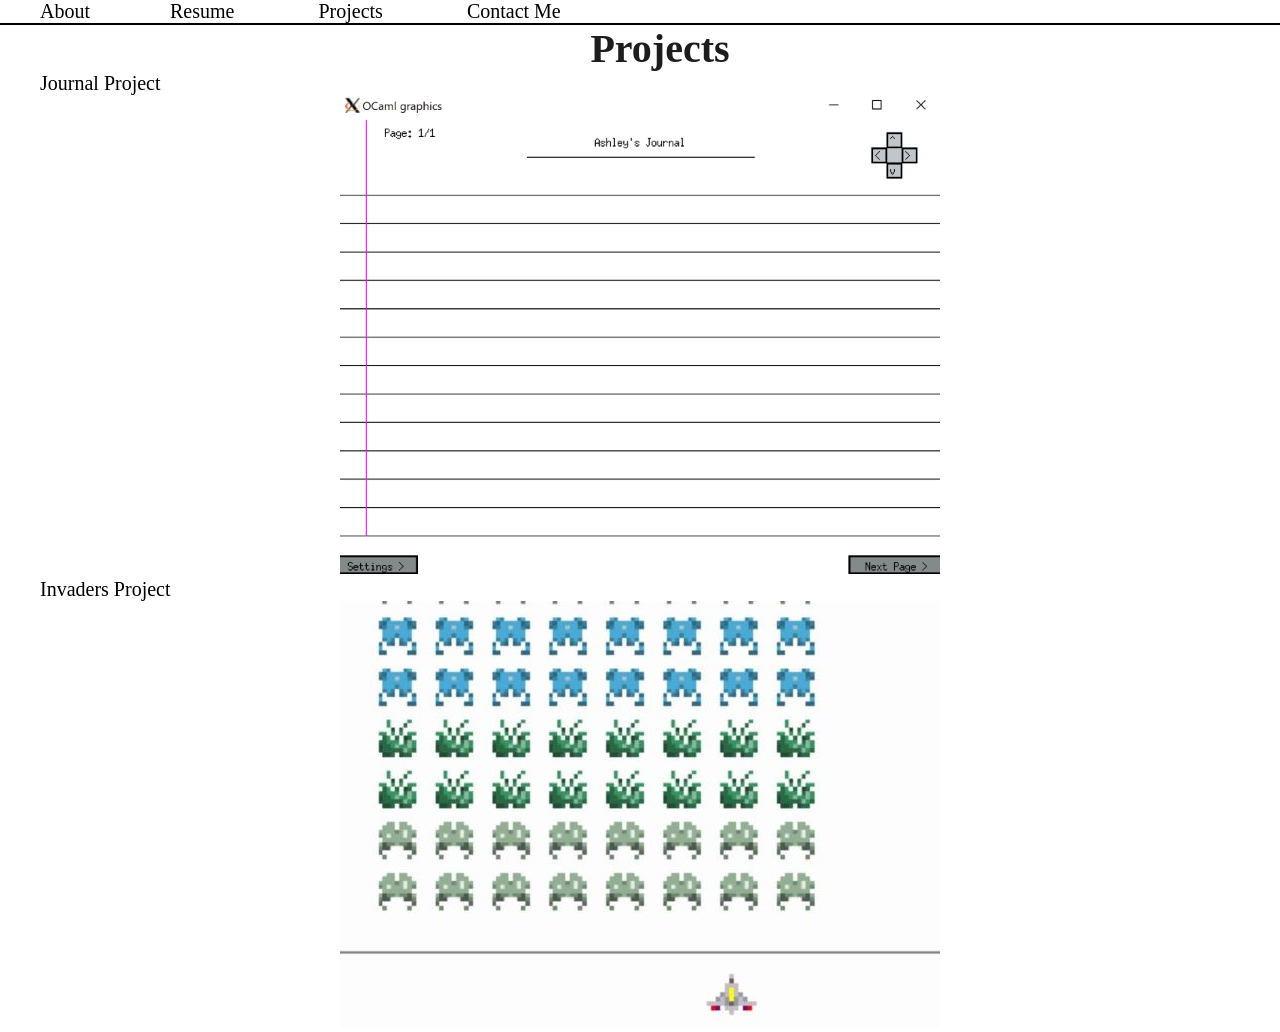
<file: html/projects.html>
<!DOCTYPE html>
<html lang="en">

<head>
  <link rel="stylesheet" href="/style.css">
</head>

<body>
  <a class="buttons" href="/ashleybigelow.github.io/index.html">About</p>
    <a class="buttons" href="/ashleybigelow.github.io/Resume.pdf" target="_blank" rel="noopener noreferrer">Resume</a>
    <a class="buttons" href="projects.html">Projects</a>
    <a class="buttons" href="contactme.html">Contact Me</a>
    <br>
    <hr style="background-color:black; border:none; height:2px">
    <H1 style="color:rgb(29, 29, 29); font-family: Verdana; font-size: 250%;">
      <pre>
    Projects</pre>
    </H1>
    <div class="grid-container-four">
      <div>
        <a class="buttons" href="journal.html">Journal Project</a>
        <p class="centerImage"><img src="../images/journal.PNG"></p>
      </div>
      <div>
        <a class="buttons" href="invaders.html">Invaders Project</a>
        <p class="centerImage"><img src="../images/invaders.jpg"></p>
      </div>
    </div>
</body>

</html>
</file>
<file: style.css>
/*body {
	background-color: rgb(219,136,120);
	background-image: url('images/sunset.jpg');
	height: 830px; 
	background-position: center;
  background-repeat: no-repeat;
  background-size: 100% auto;
}*/
*{
	margin: 0;
	margin-top: 0px;
	padding: 0;
	font-family: 'Times New Roman', Times, serif;
}

h1{
	color:rgb(29, 29, 29); 
	font-family:'Times New Roman', Times, serif; 
  font-size: 250%; 
	text-align: center;
}

body#aboutid {
	background-image: url('images/blueberry.jpg');
	background-color: rgb(124,168,217);
	height: 1900px;
	background-position: center;
  background-repeat: no-repeat;
  background-size: 100% auto;
}

body#contactid {
	background-color: rgb(124,168,217);
	background-position: center;
  background-repeat: no-repeat;
  background-size: 100% auto;
}

body#projectsid {
	background-color: rgb(124,168,217);
	background-position: center;
  background-repeat: no-repeat;
  background-size: 100% auto;
}

div.mainMenu {
	bottom: 1;
	right: 100;
	width: 82px;
	border: 3px solid #3cbd8b;
}

.buttons {
	color: black;
	background-color: rgba(255, 255, 255, 0.65);
	border: none;
	text-align: center;
	outline: 0;
	display: inline-block;
	padding-left: 40px;
	padding-right: 40px;
	padding-top: 0px;
	text-decoration: none;
	font-size: 20px;
	border-radius: 25px;
}

.buttons:hover {
	background-color: rgba(255, 255, 255, 1);
	text-decoration: underline;
}

.column {
	float: left;
	width: 50%;
}

/* Clear floats after the columns */
.row:after {
	content: "";
	display: table;
	clear: both;
}

.centerImage {
	text-align: center;
	display: block;
}

.textblock {
	font-size: 30px;
	width: 580px;
	border: 1px solid rgb(0, 0, 0);
	border-radius: 5px;
	padding: 4px;
	box-shadow: 0 10px 20px rgba(0, 0, 0, 0.19), 0 6px 6px rgba(0, 0, 0, 0.23);
	background-color: rgb(255, 255, 255, 0.65);
}

.input-cursor {
	display: inline-block;
	width: 2px;
	height: 42px;
	background-color: white;
	margin-left: 8px;
}

.textblocka {
	margin-left: 50px;
	position: static;
}

.textblockb {
	margin-left: 50px;
	position: static;
}

.textblockc {
	margin-left: 50px;
	position: static;
}

.space {
	height: 50px;
}

.grid-container {
	display: grid;
	grid-template-columns: auto auto;
	justify-content: space-evenly;
	grid-column-gap: 10px;
}

.link {
	font-size: 20px;
	margin-left: 20px;
	color: rgb(0, 0, 0);
}

.card_title{
	text-align: center;
	font-size: 30px;
	margin-bottom: 20px;
}

.card_text {
	font-size: 20px;
	inline-size: 500px;
  overflow-wrap: break-word;
	padding: 30px 10px;
}

.card_left{
	text-align: center;
}

.card_right{
	position: relative
}

.card_footer{
	position: absolute; 
	bottom: 0px
}

.card {
	margin:auto;
	width: 72%;

	height: 350px;
	margin-bottom: 20px;
	box-shadow: 0 4px 8px 0 rgba(0, 0, 0, 0.2);
	background-color: rgb(255,255,255, 0.5);
	border-radius: 10px;
}

.zoom:hover {
  transform: scale(1.05); /* (150% zoom - Note: if the zoom is too large, it will go outside of the viewport) */
}

span {
	opacity: 0.1;
}
</file>
